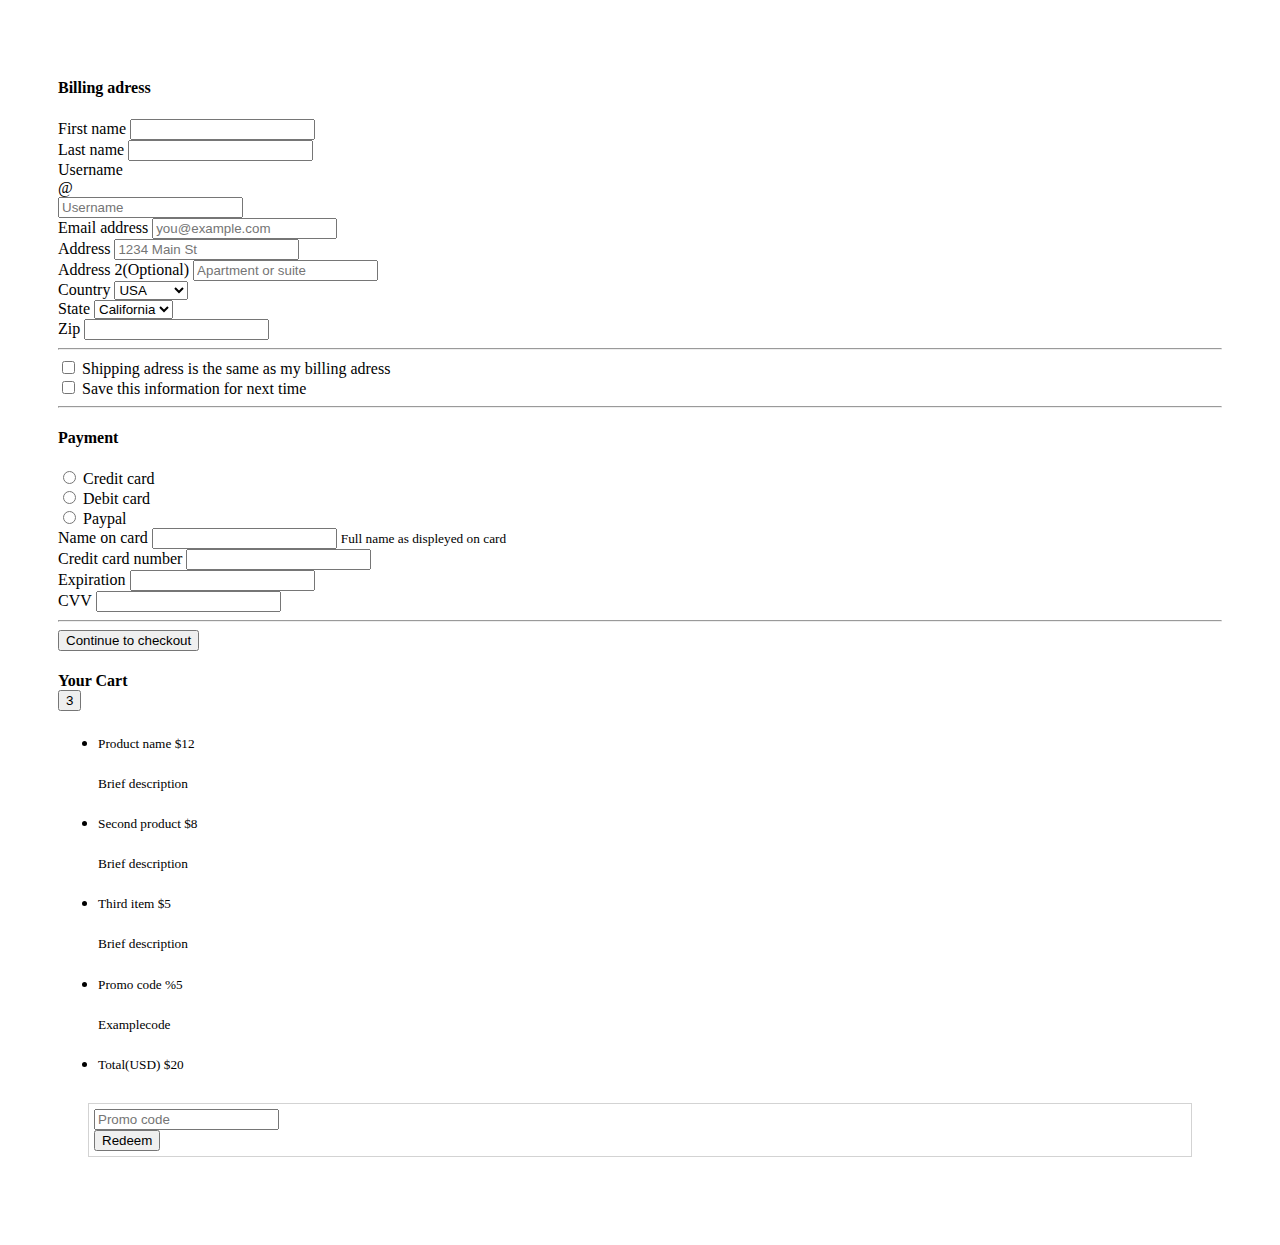
<file: index.html>
<!DOCTYPE html>
<html lang="en">
<head>
    <meta charset="UTF-8">
    <meta http-equiv="X-UA-Compatible" content="IE=edge">
    <meta name="viewport" content="width=device-width, initial-scale=1.0">
    <link href="https://cdn.jsdelivr.net/npm/bootstrap@5.3.0-alpha1/dist/css/bootstrap.min.css" rel="stylesheet" integrity="sha384-GLhlTQ8iRABdZLl6O3oVMWSktQOp6b7In1Zl3/Jr59b6EGGoI1aFkw7cmDA6j6gD" crossorigin="anonymous">
    <script src="https://cdn.jsdelivr.net/npm/bootstrap@5.3.0-alpha1/dist/js/bootstrap.bundle.min.js" integrity="sha384-w76AqPfDkMBDXo30jS1Sgez6pr3x5MlQ1ZAGC+nuZB+EYdgRZgiwxhTBTkF7CXvN" crossorigin="anonymous"></script>
    <link rel="stylesheet" href="style.css" >
    <title>Document</title>
</head>
<body>
    <form>
        <div class="container">
            <div class="row">
                <div class="col-9 ">
            <h4 >Billing adress</h4>
        
        <div class="row">
          <div class="col">
            <label for="fname">First name</label>
            <input type="text" class="form-control" >
          </div>
          <div class="col">
            <label for="lname">Last name</label>
            <input type="text" class="form-control" >
          </div>

        </div>
        <div>
            <label for="uname">Username</label>
        </div>
        <div class="input-group mb-3">
            <div class="input-group-prepend">
              <span class="input-group-text" id="basic-addon1">@</span>
            </div>
            <input type="text" class="form-control" placeholder="Username" aria-label="Username" aria-describedby="basic-addon1">
            
          </div>
          <div class="form-group">
            <label for="exampleInputEmail1">Email address</label>
            <input type="email" class="form-control" id="exampleInputEmail1" aria-describedby="emailHelp" placeholder="you@example.com">
            
          </div>
          <div class="form-group">
            <label for="inputAddress">Address</label>
            <input type="text" class="form-control" id="inputAddress" placeholder="1234 Main St">
          </div>
          <div class="form-group">
            <label for="inputAddress2">Address 2<span class="text-secondary">(Optional)</span></label>
            <input type="text" class="form-control custom-control" id="inputAddress2" placeholder="Apartment or suite">
          </div>
          <div class="row">
            <div class="form-group col-md-6">
              <label for="inputCity">Country</label>
              <select class="form-control" id="inputCity">
                <option >USA</option>
                <option value="1">UK</option>
                <option value="2">Norway</option>
                <option value="3">Australia</option>
                <option value="4">Canada</option>
              </select>
             
            </div>
            <div class="form-group col-md-4">
              <label for="inputState">State</label>
              
              <select id="inputState" class="custom-control form-control " placeholder="Apartment or suite" >
                <option>California</option>
                <option>London</option>
                <option>Oslo</option>
                <option>Hobart</option>
                <option>Toronto</option>
              </select>
            </div>
            <div class="form-group col-md-2">
              <label for="inputZip">Zip</label>
              <input type="text" class="form-control" id="inputZip">
            </div>
          </div>
          <hr>
          <div class="custom-control custom-checkbox">
            <input type="checkbox" class="custom-control-input" id="customCheck1">
            <label class="custom-control-label" for="customCheck1">Shipping adress is the same as my billing adress</label>
          </div>
          <div class="custom-control custom-checkbox">
            <input type="checkbox" class="custom-control-input" id="customCheck1">
            <label class="custom-control-label" for="customCheck1">Save this information for next time</label>
          </div>
          <hr>
          <h4>Payment</h4>
          <div class="custom-control custom-radio">
            <input type="radio" id="customRadio1" name="customRadio" class="custom-control-input">
            <label class="custom-control-label" for="customRadio1">Credit card</label>
          </div>
          <div class="custom-control custom-radio">
            <input type="radio" id="customRadio2" name="customRadio" class="custom-control-input">
            <label class="custom-control-label" for="customRadio2">Debit card</label>
          </div>
          <div class="custom-control custom-radio">
            <input type="radio" id="customRadio1" name="customRadio" class="custom-control-input">
            <label class="custom-control-label" for="customRadio1">Paypal</label>
          </div>

          <div class="row">
          <div class="col">
            <label for="name">Name on card</label>
            <input type="text" class="form-control" >
            <small id="emailHelp" class="form-text text-muted">Full name as displeyed on card</small>
          </div>
          <div class="col">
            <label for="num">Credit card number</label>
            <input type="text" class="form-control" >
          </div>
          </div>

          <div class="row">
        <div class="form-group col-md-2">
            <label for="inputExpiration">Expiration</label>
            <input type="text" class="form-control" id="inputExpiration">
          </div>
          <div class="form-group col-md-2">
            <label for="inputCVV">CVV</label>
            <input type="text" class="form-control" id="inputCVV">
          </div>
          </div>
          <hr>
          <button type="button" class="btn btn-primary btn-lg btn-block d-block w-100">Continue to checkout</button>
          
                </div>
                <div class="col-3 "> 
                    <div class="row">
                    <h4 class="text-secondary">Your Cart
                    <div class="badge badge-pill badge-secondary ">
                        <button type="button" class="btn btn-secondary small ">3</button>
                      </div>
                    </h4>
                    </div>


                   <div class="card" style="width: 18rem;">
  <ul class="list-group list-group-flush">
    <li class="list-group-item list-group-item-action "><h5 class="justify content between" style="font-weight: 400;">Product name  $12</h5>
        <div class="text-secondary"><small>Brief description</small></div>
        
    </li>
    <li class="list-group-item list-group-item-action "><h5 style="font-weight: 400;">Second product $8</h5>
        <div class="text-secondary"><small>Brief description</small></div>
    </li>
    <li class="list-group-item list-group-item-action"><h5  style="font-weight: 400;">Third item $5</h5>
        <div class="text-secondary"><small>Brief description </small></div>
    </li>
    <li class="list-group-item list-group-item-action"> <h5 style="font-weight: 400;" >Promo code %5</h5>
        <div class="text-secendory"><small>Examplecode</small></div>
    </li>
    <li class="list-group-item"> <h5  style="font-weight: 400;">Total(USD) $20</h5></li>
  </ul>
</div>
<div class="input-group mb-3 ab">
    <input type="text" class="form-control" placeholder="Promo code" aria-label="Recipient's username" >
    <div class="input-group-append">
      <button class="btn btn-secondary " type="button">Redeem</button>
    </div>
  </div>








                </div>
            </div>
                
            </div>    
    </div>
      </form>
    
</body>
</html>
</file>
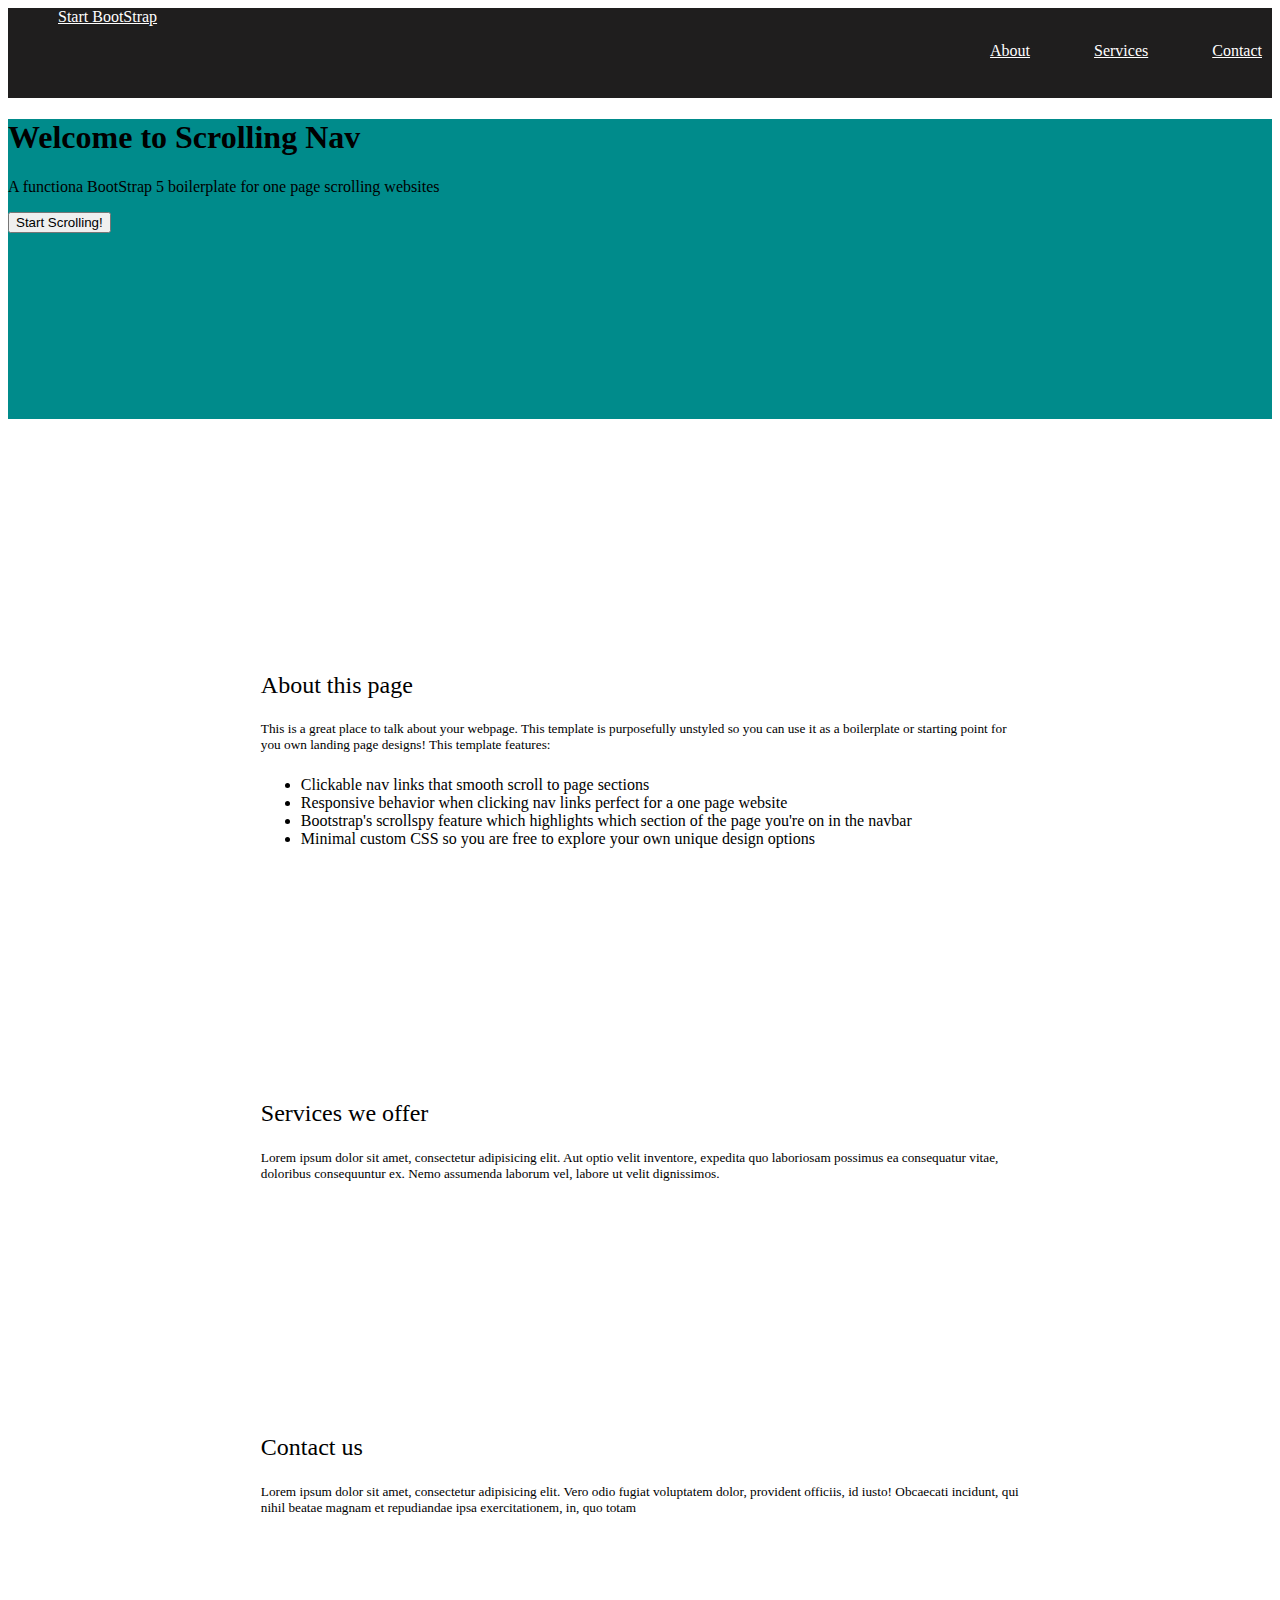
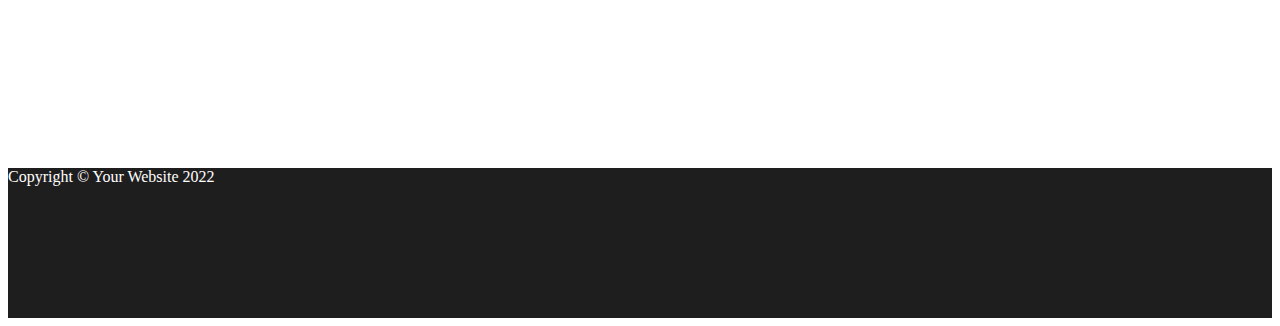
<file: index1.html>
<!DOCTYPE html>
<html lang="en">
<head>
    <meta charset="UTF-8">
    <meta http-equiv="X-UA-Compatible" content="IE=edge">
    <meta name="viewport" content="width=device-width, initial-scale=1.0">
    <link href="https://cdn.jsdelivr.net/npm/bootstrap@5.3.0-alpha1/dist/css/bootstrap.min.css" rel="stylesheet" integrity="sha384-GLhlTQ8iRABdZLl6O3oVMWSktQOp6b7In1Zl3/Jr59b6EGGoI1aFkw7cmDA6j6gD" crossorigin="anonymous">
    <script src="https://cdn.jsdelivr.net/npm/bootstrap@5.3.0-alpha1/dist/js/bootstrap.bundle.min.js" integrity="sha384-w76AqPfDkMBDXo30jS1Sgez6pr3x5MlQ1ZAGC+nuZB+EYdgRZgiwxhTBTkF7CXvN" crossorigin="anonymous"></script>
    <link rel="stylesheet" href="style1.css" >
    <title>Document</title>
</head>
<body>
    <header>
        <div class="container">
         <nav>
            <div class="logo">
                <a href="https://startbootstrap.github.io/startbootstrap-scrolling-nav/#page-top" target="_blank">Start BootStrap</a>
            </div>
            <div class="a">
                <ul id="jk">
                    <li><a href="https://startbootstrap.github.io/startbootstrap-scrolling-nav/#about" target="
                        ">About</a></li>
                    <li><a href="https://startbootstrap.github.io/startbootstrap-scrolling-nav/#services" target="_blank">Services</a></li>
                    <li><a href="https://startbootstrap.github.io/startbootstrap-scrolling-nav/#contact" target="_blank">Contact</a></li>

        
                </ul>
            </div>
        </nav>
    </div>

        </header>
            
           
            <main>
                <section class="abv text-center">

                    <h1>Welcome to Scrolling Nav</h1>
                    <p>A functiona BootStrap 5 boilerplate for one page scrolling websites </p>
                    <button type="button" class="btn btn-light btn-lg">Start Scrolling!</button>
                    
                </section>
                <div class="container">
                <section class="bn">
                    <h2 style="font-weight: 300;"><strong>About this page</strong></h2>
                    <h5 style="font-weight: 100;" >This is a great place to talk about your webpage. This template is purposefully unstyled 
                        so you can use it as a boilerplate or starting point for you own landing page designs! This 
                        template features:</h5>
                   
           <ul type=" full circle">
            <li>Clickable nav links that smooth scroll to page sections</li>
            <li>Responsive behavior when clicking nav links perfect for a one page website</li>
            <li>Bootstrap's scrollspy feature which highlights which section of the page you're on in the navbar</li>
            <li>Minimal custom CSS so you are free to explore your own unique design options</li>
          </ul>

                    </ul>
                </section>

                <section class="fn"><h2 style="font-weight: 300;"><strong>Services we offer</strong></h2>
                    <h5 style="font-weight: 100;">Lorem ipsum dolor sit amet, consectetur adipisicing elit. Aut optio velit inventore, expedita quo laboriosam possimus ea consequatur vitae, doloribus consequuntur ex.
                         Nemo assumenda laborum vel, labore ut velit dignissimos.</h5>

                </section>
                <section class="mn">
                    <h2 style="font-weight: 300;"><strong>Contact us</strong> </h2>
                    <h5 style="font-weight: 100;">Lorem ipsum dolor sit amet, consectetur adipisicing elit. Vero odio fugiat voluptatem dolor, provident officiis, id iusto! Obcaecati incidunt, qui nihil beatae magnam et
                         repudiandae ipsa exercitationem, in, quo totam</h5>
                </section>


                    



            </div>

            </main>    
            <footer class="lm text-center"> Copyright © Your Website 2022    </footer>
        
            




         







    
</body>
</html>
</file>
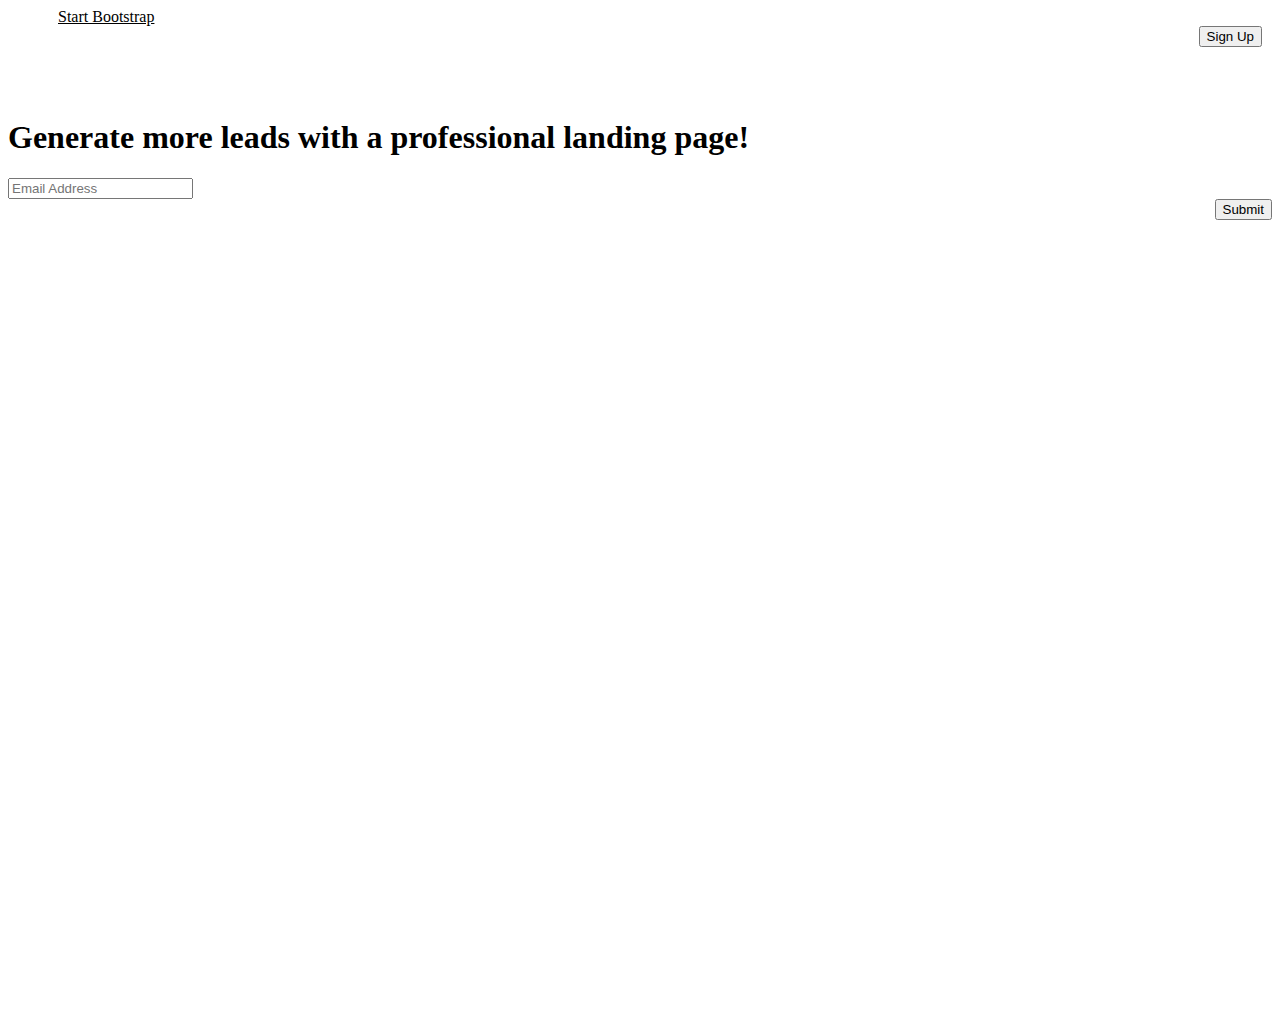
<file: index2.html>
<!DOCTYPE html>
<html lang="en">
<head>
    <meta charset="UTF-8">
    <meta http-equiv="X-UA-Compatible" content="IE=edge">
    <meta name="viewport" content="width=device-width, initial-scale=1.0">
    <link href="https://cdn.jsdelivr.net/npm/bootstrap@5.3.0-alpha1/dist/css/bootstrap.min.css" rel="stylesheet" integrity="sha384-GLhlTQ8iRABdZLl6O3oVMWSktQOp6b7In1Zl3/Jr59b6EGGoI1aFkw7cmDA6j6gD" crossorigin="anonymous">
    <script src="https://cdn.jsdelivr.net/npm/bootstrap@5.3.0-alpha1/dist/js/bootstrap.bundle.min.js" integrity="sha384-w76AqPfDkMBDXo30jS1Sgez6pr3x5MlQ1ZAGC+nuZB+EYdgRZgiwxhTBTkF7CXvN" crossorigin="anonymous"></script>
    <link rel="stylesheet" href="style2.css" >
    <title>Document</title>
</head>
<body>
    <header>
        <div class="container">
            <nav>
                <div class="logo">
                    <a href="https://startbootstrap.github.io/startbootstrap-landing-page/#!" target="_blank">Start Bootstrap</a>


                </div>
                <div class="a">
                    <button  type="button" class="btn btn-primary " id="jk">Sign Up</button>




                </div>



            </nav>



        </div>




    </header>
    <main>
        <section>
            <div class="bg-image" 
     style="background-image: url('https://mdbootstrap.com/img/Photos/Others/images/77.jpg');
            height: 100vh;">
            <h1 class="mb-3 h2 text-center">Generate more leads with a professional landing page!</h1>
            <div class="col-xs-3">
            
            <div class="form-outline small">
                <input type="text" id="form12" class="form-control input-group input-group-sm" placeholder="Email Address" />
                <label class="form-label" for="form12"></label>
              </div>
              <button  type="button" class="btn btn-primary " id="hj" >Submit</button>
            </div>
            
</div>

        </section>
        <section></section>
        <section></section>
        <section></section>
        <section></section>








    </main>

    
</body>
</html>
</file>
<file: style.css>
.container{
    border: 50px solid white;
   
}
.ab{
    border-top: 1px solid lightgrey ;
    padding-top: 5px;
    border-bottom: 1px solid lightgray;
    padding-bottom: 5px;
    border-left: 1px solid lightgray;
    padding-left: 5px;
    border-right: 1px solid lightgrey;
    padding-right: 5px;
    
    margin: 30px 30px;
}
</file>
<file: style1.css>
header{
    background-color: rgb(31, 30, 30);
    height: 90px;
}
 header a{
    color: white;
    margin-left: 50px;
    

}
.a{
    float: right;
}
#jk li{
    display: inline;
    margin-right: 10px;
}
.abv{
    background-color: darkcyan;
    height: 300px ;
    width: 100%;
    
    
}
.bn{
    margin: 20%;
}
.hm{
    font: 100;

}
.fn{
    margin: 20%
}
.mn{
    margin: 20%;
}
.lm{
    background-color: rgb(31, 30, 30);
    color: white;
    height: 150px;
}
</file>
<file: style2.css>
header a{
    color: rgb(0, 0, 0);
    margin-left: 50px;}
header{
        background-color: rgb(255, 255, 255);
        height: 90px;
    }
    .a{
        float: right;
    }
    #jk {
        display: inline;
        margin-right: 10px;}
        #ui{
            display: inline;
            ;}
            #hj{
                float: right;
            }
</file>
